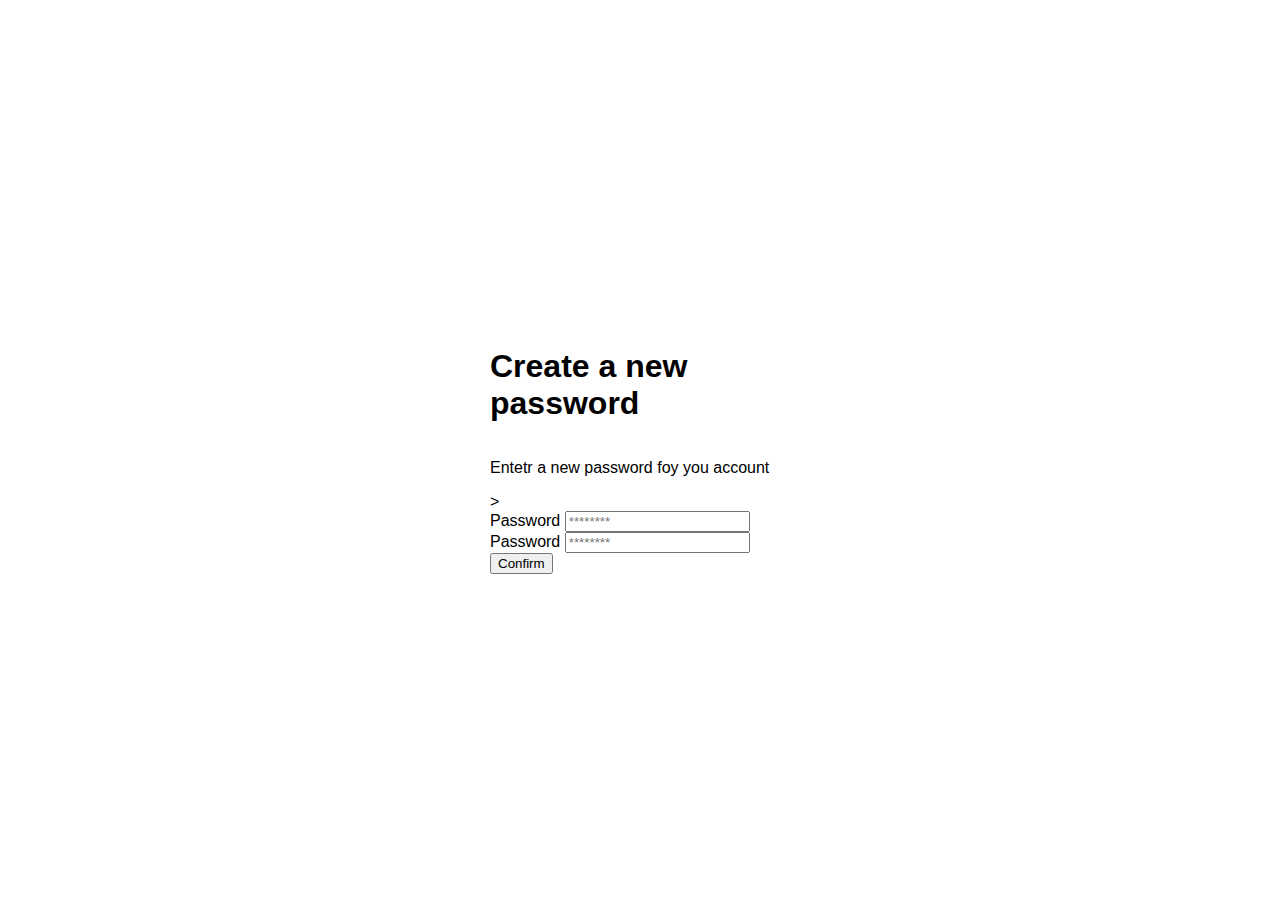
<file: clase1.html>
<!DOCTYPE html>
<html lang="en">
  <head>
    <meta charset="UTF-8" />
    <meta name="viewport" content="width=device-width, initial-scale=1.0" />
    <link rel="stylesheet" href="css/style.css">
    <title>Document</title>
  </head>
  <body class="container">
    <main class="login">
      <section class="form-container">
        <img class="logo" src="assets/Platzi_YardSale_Logos/logo_yard_sale.svg" alt="" />
        <h1 class="tile">Create a new password</h1>
        <p class="subtitle">Entetr a new password foy you account</p>>

      <form action="/" class="form">
        <label for="new-password" class="label">Password</label>
        <input
          type="new-password"
          id="new-password"
          placeholder="********"
          class="input input-password"
        />

        <label for="new-password" class="label">Password</label>
        <input
          type="new-password"
          id="new-password"
          placeholder="********"
          class="input input-password"
        />

        <input type="submit" value="Confirm" class="primary-button login-button">
      </form>
    </section>
    </main>
  </body>
</html>
</file>
<file: css/style.css>
.container {
  margin: 0;
  font-family: "Quicksand", sans-serif;
}

.login {
  width: 100%;
  height: 100vh;
  display: grid;
  place-items: center;
}

.form-container {
  display: grid;
  grid-template-rows: auto 1fr auto;
  width: 300px;
}

.form-container img {
  width: 150px;
  margin-bottom: 74px;
  justify-self: center;
  display: none;
}/*# sourceMappingURL=style.css.map */
</file>
